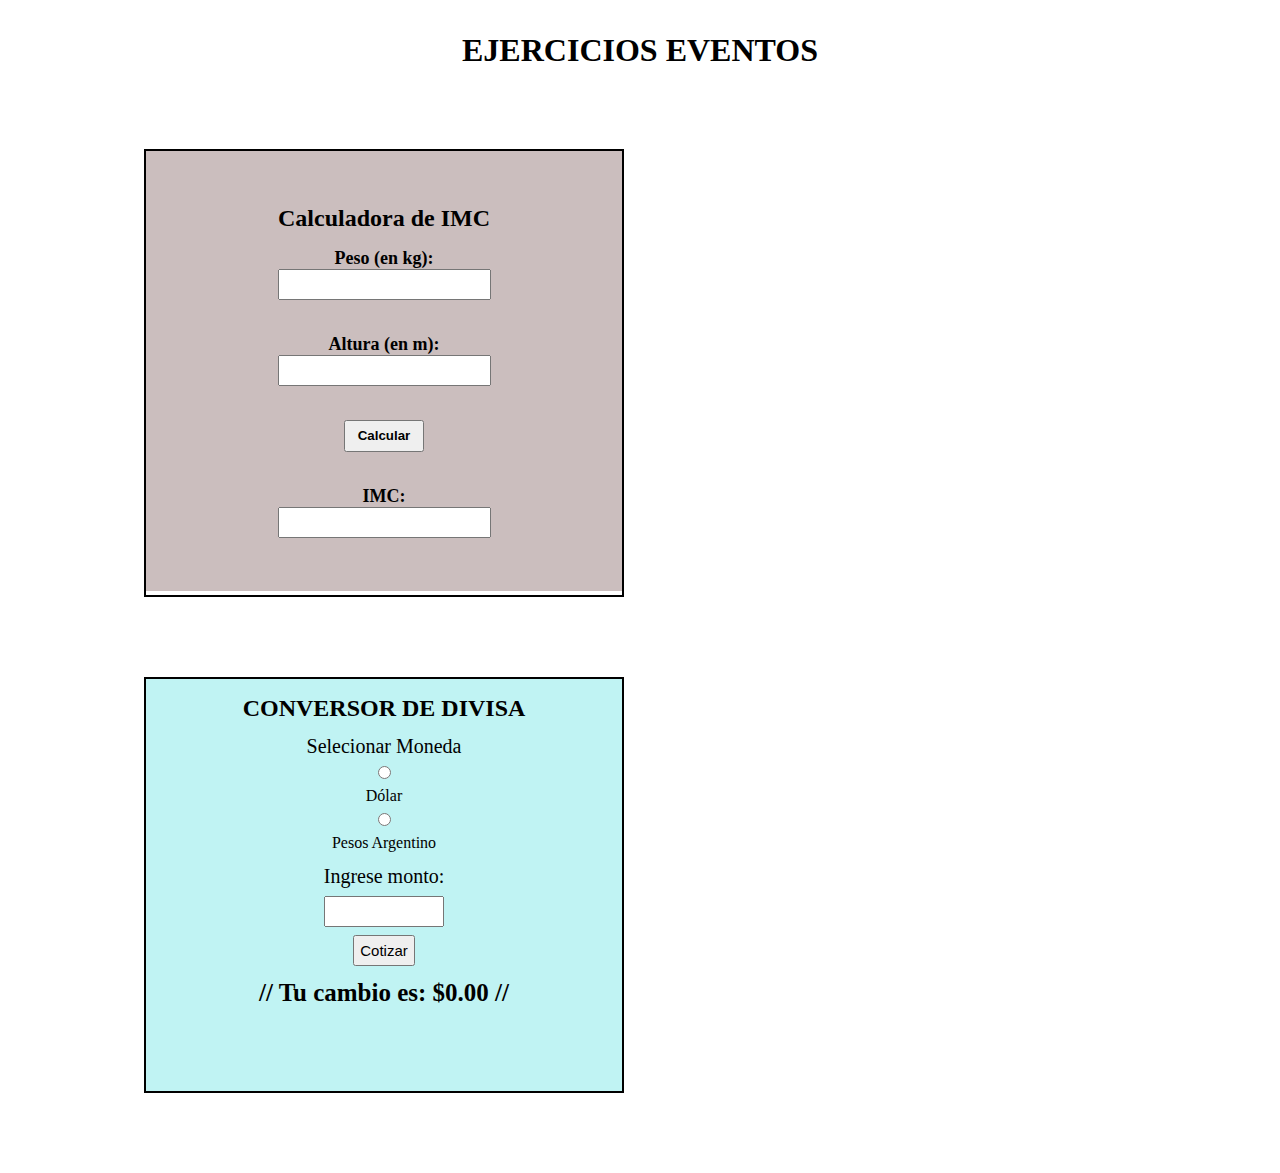
<file: index.html>
<!DOCTYPE html>
<html lang="en">

<head>
    <meta charset="UTF-8">
    <meta http-equiv="X-UA-Compatible" content="IE=edge">
    <meta name="viewport" content="width=device-width, initial-scale=1.0">
    <link rel="stylesheet" href="./style.css">
    <title>Eventos </title>
</head>

<body>
    <main>
        <h1>EJERCICIOS EVENTOS</h1>

        <!-- Ejercicio 1 * -->

        <div class="itens">
            <form class="form">
                <h2>Calculadora de IMC</h2>
                <label for="peso">Peso (en kg):</label>
                <input type="number" id="peso" name="peso"><br>
                <label for="altura">Altura (en m):</label>
                <input type="number" id="altura" name="altura"><br>
                <button type="button" onclick="calcularIMC()">Calcular</button>
                <br>
                <label for="imc">IMC:</label>
                <input type="text" id="imc" name="imc" readonly>
            </form>

        </div>



        <!-- Ejercicio 2 ** -->

        <form class="contenedor">
            <h2>CONVERSOR DE DIVISA</h2>
            <p>Selecionar Moneda </p>
            <input type="radio" name="cambio" id="uno">Dólar
            <input type="radio" name="cambio" id="dos">Pesos Argentino

            <p>Ingrese monto:</p>

            <input type="number" id="valor" min="0" max="10000000">
            <input type="button" id="cotizador" value="Cotizar" onclick="convertir()">
            <h4 id="cambio">// Tu cambio es: $0.00 //</h4>

        </form>
    </main>
    <script src="./assets/main.js"></script>
    

</body>

</html>
</file>
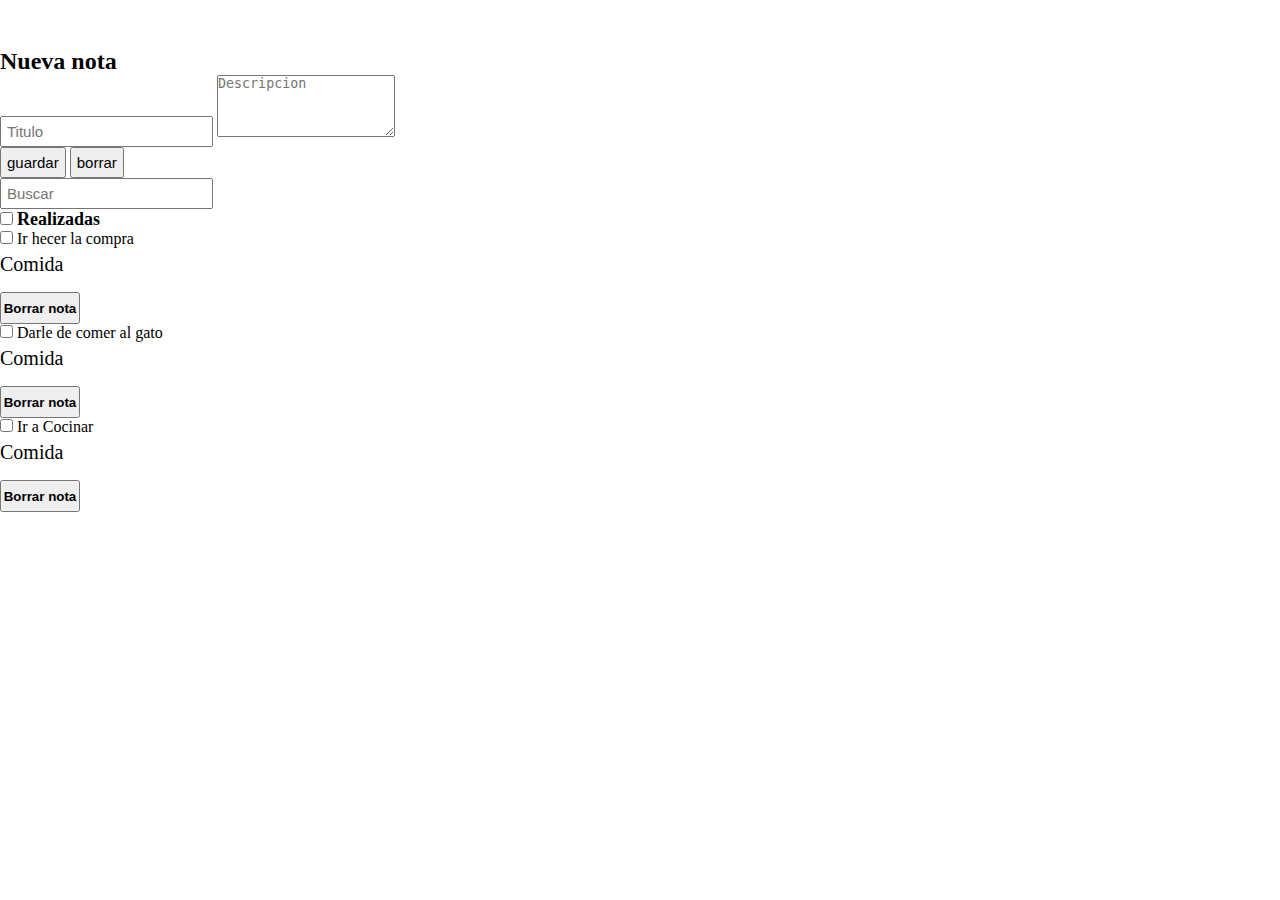
<file: notas.html>
<!DOCTYPE html>
<html lang="en">

<head>
    <meta charset="UTF-8">
    <meta http-equiv="X-UA-Compatible" content="IE=edge">
    <meta name="viewport" content="width=device-width, initial-scale=1.0">
    <link href="https://cdn.jsdelivr.net/npm/bootstrap@5.3.0-alpha3/dist/css/bootstrap.min.css" rel="stylesheet"
        integrity="sha384-KK94CHFLLe+nY2dmCWGMq91rCGa5gtU4mk92HdvYe+M/SXH301p5ILy+dN9+nJOZ" crossorigin="anonymous">
    <link rel="stylesheet" href="style.css">
    <title>Notas </title>

</head>

<body>
    <main>
        <!-- Ejercicio 3 *** -->
        <div class="col-4 bg-primary flex-row d-flex container">
            <form id="formulario" action="" class="d-flex flex-column col-12 gap-2 p-2">
                <h2 class="text-center text-white">Nueva nota</h2>
                <input type="text" name="titulo" id="input-titulo" placeholder="Titulo" class="col-12" />
                <textarea name="textarea" id="textArea" class="col-12" rows="4" placeholder="Descripcion"></textarea>
                <div class="d-flex justify-content-center">
                    <input type="submit" class="btn btn-success col-4" value="guardar">
                    <input type="button" class="btn btn-danger col-4" value="borrar">
                </div>
            </form>
        </div>
        </form>
        </section>
        <section class="sectionContainer d-flex justify-content-center flex-column align-items-center my-3">
            <div
                class="justify-content-center align-items-center d-flex gap-5 align-items-center justify-content-center col-8 ">
                <div class="mb-3">
                    <input type="text" class="form-control" name="busqueda" id="busqueda" aria-describedby="helpId"
                        placeholder="Buscar">
                </div>
                <div class="form-check">
                    <input class="form-check-input" type="checkbox" value="notaRealizada" id="realizadas">
                    <label class="form-check-label" for="realizadas">
                        Realizadas
                    </label>
                </div>
            </div>

            <div class="box-notas bg-primary p-5 rounded col-6">
                <div id="div-notas" class=" col-11 d-flex gap-2 justify-content-center flex-wrap">
                </div>
            </div>
        </section>
    </main>
    <script src="https://cdn.jsdelivr.net/npm/bootstrap@5.3.0-alpha3/dist/js/bootstrap.bundle.min.js"
        integrity="sha384-ENjdO4Dr2bkBIFxQpeoTz1HIcje39Wm4jDKdf19U8gI4ddQ3GYNS7NTKfAdVQSZe"
        crossorigin="anonymous"></script>
    <script src="./assets/main.js"></script>

</body>

</html>
</file>
<file: style.css>
*{
    margin: 0;
    padding: 0;
    box-sizing: border-box;
}
/* ==== Ejercicio 1===== */
h1{
    text-align: center;
    margin-top: 2rem;
}
.itens{
    border: 2px solid black;
    width: 30rem;
    height: 28rem;
    margin: 5rem;
    margin-left: 9rem;
}
.form{
    display: flex;
    flex-direction: column;
    align-items: center;
    justify-content: center;
    height: 27.5rem;
    background-color: rgb(203, 190, 190);
}
input {
    padding: 5px;
    font-size: 15px;
}
label{
    margin-top: 1rem;
    font-size: 18px;
    font-weight: bold;
}
button{
    width: 5rem;
    height: 2rem;
    font-weight: bold;
   margin-top: 1rem;
}

/* +++++ Ejercicios 2 +++++ */
.contenedor{
    display: flex;
    flex-direction: column;
    align-items: center;
    border: 2px solid black;
    width: 30rem;
    height: 26rem;
    margin: 5rem;
    margin-left: 9rem;
    padding: 1rem;
    background-color:rgb(192, 243, 243);
    gap: 0.5rem;

}
#cambio{
    font-size: 25px;
    margin-top: 5px;
}
#uno{
    font-size: 30px; 
    font-weight: bold;
}
#dos{
    font-size: 30px; 
    font-weight: bold;
}
p{
    font-size: 20px;
    margin-top: 5px;  
}

/* ejercicio 3 */
.container{
    margin-top:3rem;
}
</file>
